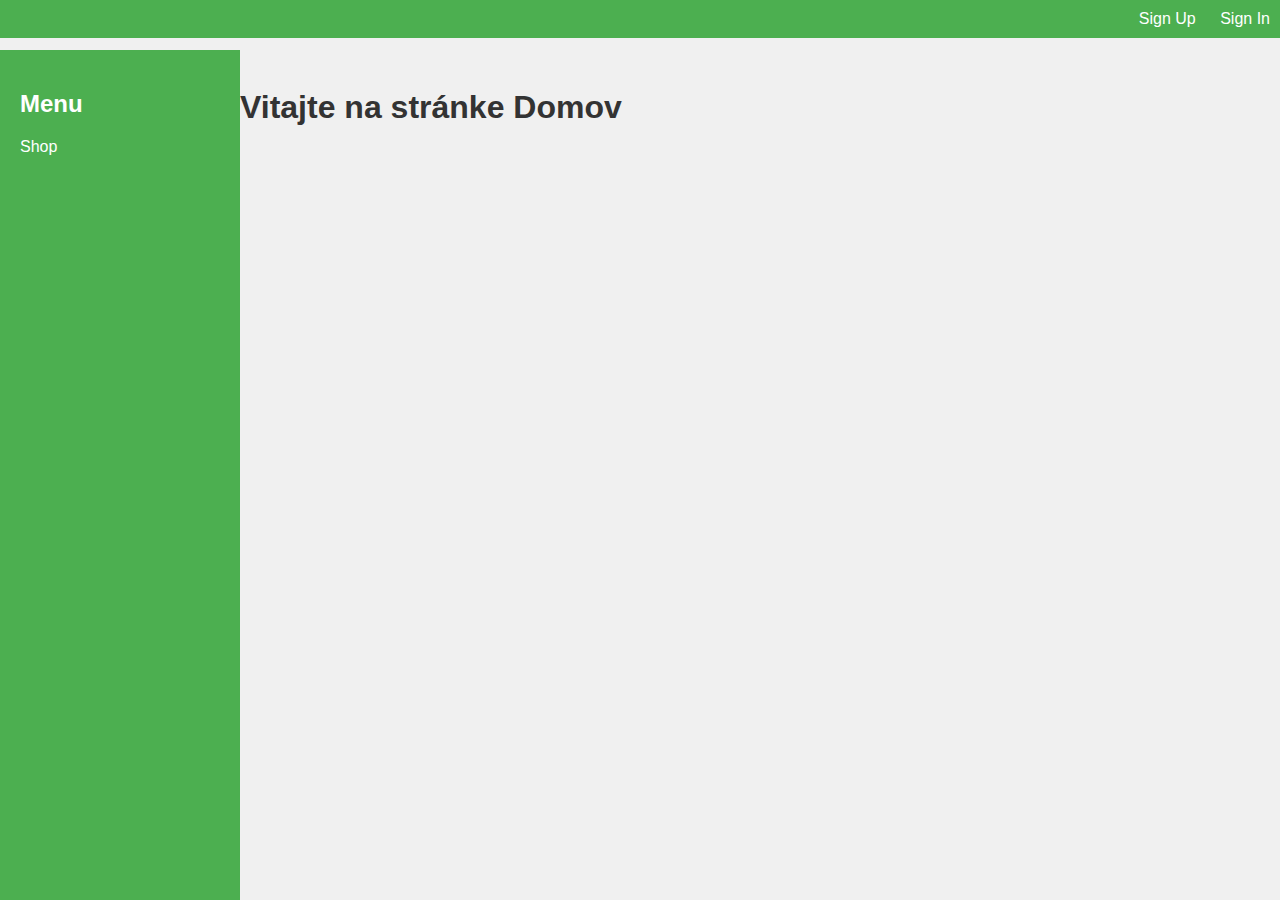
<file: index.html>
<!DOCTYPE html>
<html lang="sk">
<head>
    <meta charset="UTF-8">
    <meta name="viewport" content="width=device-width, initial-scale=1.0">
    <title>Domov</title>
    <style>
        body {
            font-family: Arial, sans-serif;
            display: flex;
            height: 100vh;
            margin: 0;
            background-color: #f0f0f0;
            flex-direction: column; /* Allows top bar to sit above content */
        }
        .topbar {
            background-color: #4CAF50;
            color: white;
            padding: 10px;
            text-align: right;
        }
        .topbar a {
            color: white;
            text-decoration: none;
            margin-left: 20px;
        }
        .topbar a:hover {
            text-decoration: underline;
        }
        .sidebar {
            width: 200px;
            background-color: #4CAF50;
            padding: 20px;
            color: white;
            height: calc(100% - 50px); /* Adjust height for top bar */
            position: fixed;
            top: 50px; /* Adjust position */
        }
        .sidebar a {
            color: white;
            text-decoration: none;
            display: block;
            margin: 10px 0;
        }
        .sidebar a:hover {
            text-decoration: underline;
        }
        .content {
            margin-left: 220px; /* Leave space for sidebar */
            padding: 20px;
            flex: 1;
            margin-top: 10px; /* Space below top bar */
        }
        h1 {
            color: #333;
        }
    </style>
</head>
<body>

<div class="topbar">
    <a href="Formular.html">Sign Up</a>
    <a href="Formular.html">Sign In</a>
</div>

<div class="sidebar">
    <h2>Menu</h2>
    <a href="shop.html">Shop</a>
</div>

<div class="content">
    <h1>Vitajte na stránke Domov</h1>
    <p></p>
    
</div>

</body>
</html>
</file>
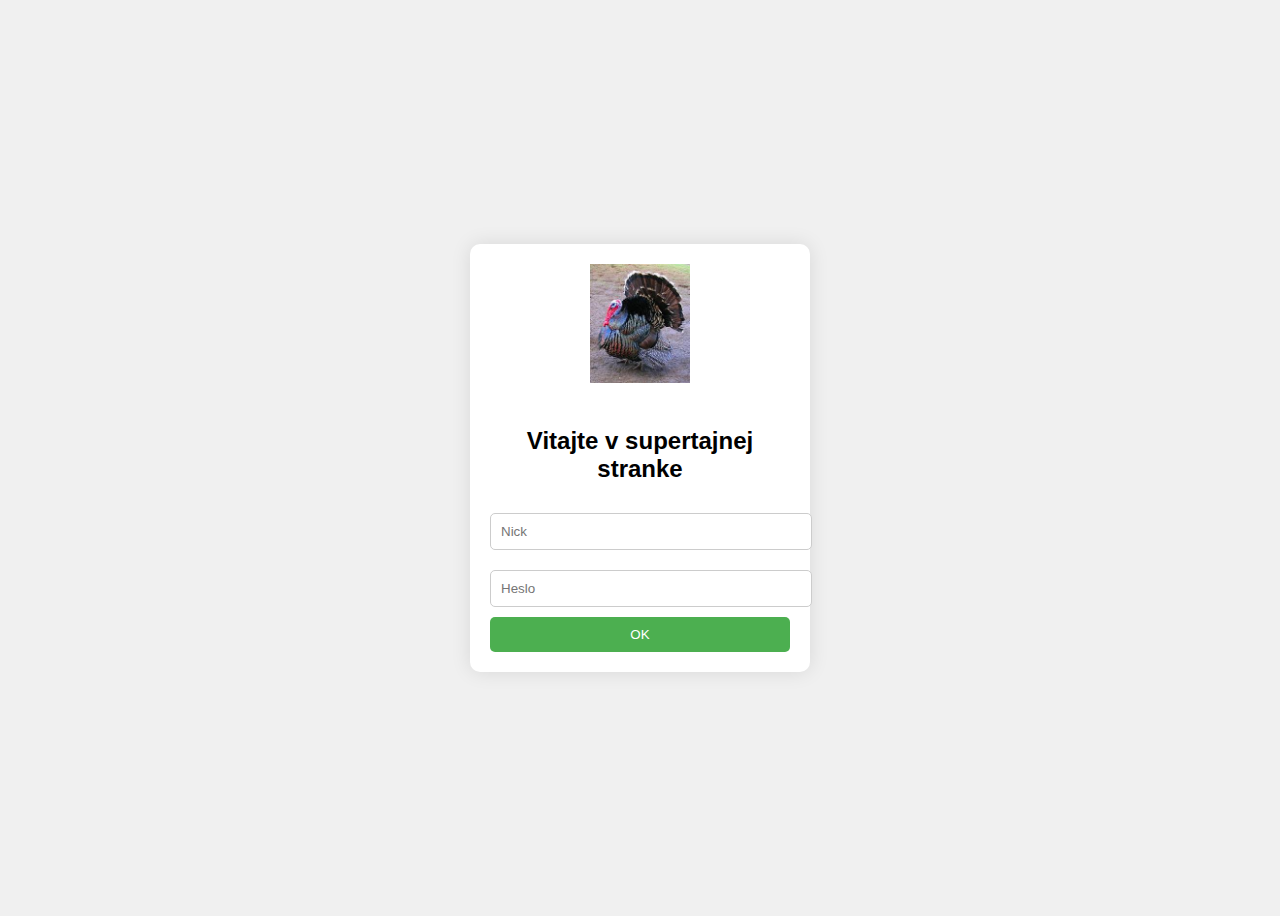
<file: Formular 2.html>
<!DOCTYPE html>
<html lang="sk">
<head>
    <meta charset="UTF-8">
    <meta name="viewport" content="width=device-width, initial-scale=1.0">
    <title>Registrácia</title>
    <style>
        body {
            font-family: Arial, sans-serif;
            display: flex;
            justify-content: center;
            align-items: center;
            height: 100vh;
            background-color: #f0f0f0;
            flex-direction: column;
            text-align: center;
        }
        .container {
            background-color: white;
            border-radius: 10px;
            box-shadow: 0 0 20px rgba(0, 0, 0, 0.1);
            padding: 20px;
            width: 300px;
        }
        .logo {
            width: 100px; /* Adjust as needed */
            height: auto;
            margin-bottom: 20px;
        }
        input {
            width: 100%;
            padding: 10px;
            margin: 10px 0;
            border: 1px solid #ccc;
            border-radius: 5px;
        }
        button {
            padding: 10px;
            background-color: #4CAF50;
            color: white;
            border: none;
            border-radius: 5px;
            cursor: pointer;
            width: 100%;
        }
        button:hover {
            background-color: #45a049;
        }
    </style>
</head>
<body>

<div class="container">
    <img src="images/moriak.jpg" alt="Logo" class="logo">
    <h2>Vitajte v supertajnej stranke</h2>
    <input type="text" placeholder="Nick" required>
    <input type="password" placeholder="Heslo" required>
    <button onclick="register()">OK</button>
</div>

<script>
    function register() {
        // Here you can handle the registration logic
        alert("Registrácia prebehla úspešne!");
    }
</script>

</body>
</html>
</file>
